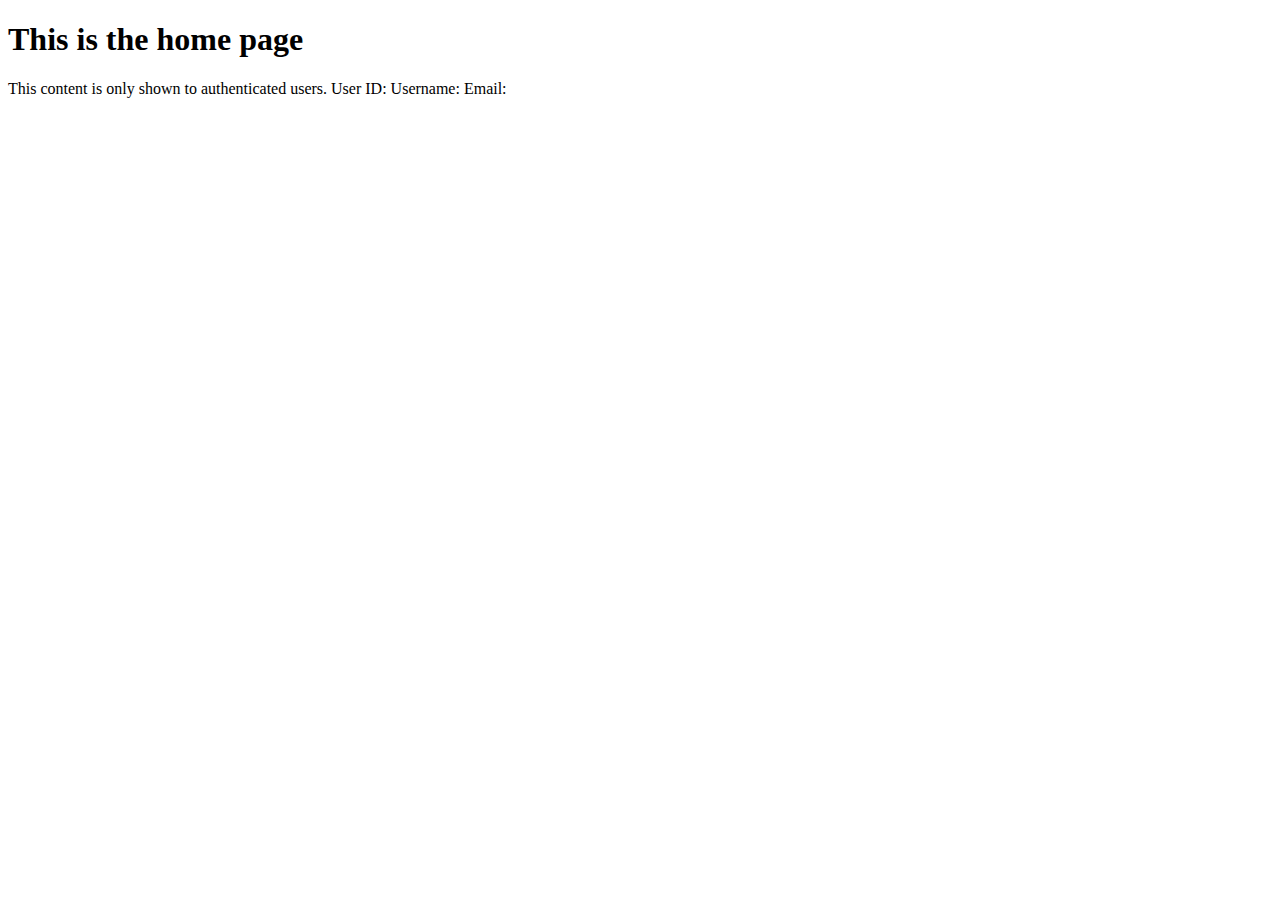
<file: src/main/resources/templates/home.html>
<!DOCTYPE html>
<html xmlns:th="http://www.thymeleaf.org">
<head>
    <meta charset="UTF-8" />
    <title>Home</title>
</head>
<body>

<h1>This is the home page</h1>
<div sec:authorize="isAuthenticated()">
    This content is only shown to authenticated users.

    User ID: <span th:text="${#authentication.principal.id}"/>
    Username: <span th:text="${#authentication.principal.username}"/>
    Email: <span th:text="${#authentication.principal.email}"/>
</div>
</body>
</html>
</file>
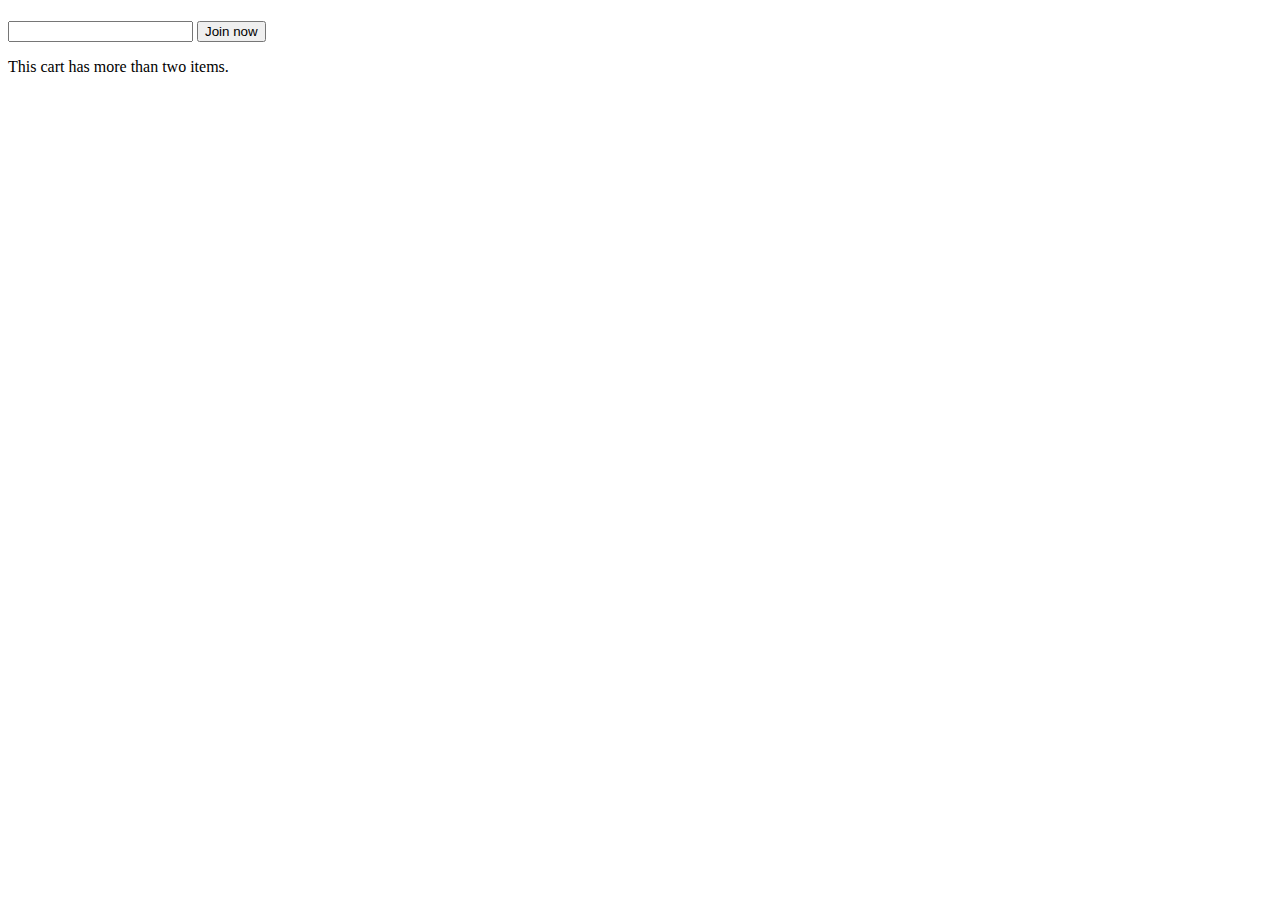
<file: src/main/resources/templates/join.html>
<!DOCTYPE html>
<html xmlns:th="http://www.thymeleaf.org">
<head th:replace="partials/header :: head"></head>
<!--  <meta charset="UTF-8" />-->
<!--  <title>Join</title>-->
<!--</head>-->
<body>

<h1 th:text="${cohort}"></h1>

<form action="/join" method="post">
  <input type="text" name="cohort" id="cohort-ip" class="field" />
  <button>Join now</button>
</form>

<div th:each="item : ${shoppingCart}">
  <p th:text="${item.name}" />
</div>

<div class="alert alert-danger" th:if="${shoppingCart.size() > 2}">
  This cart has more than two items.
</div>
</body>
</html>
</file>
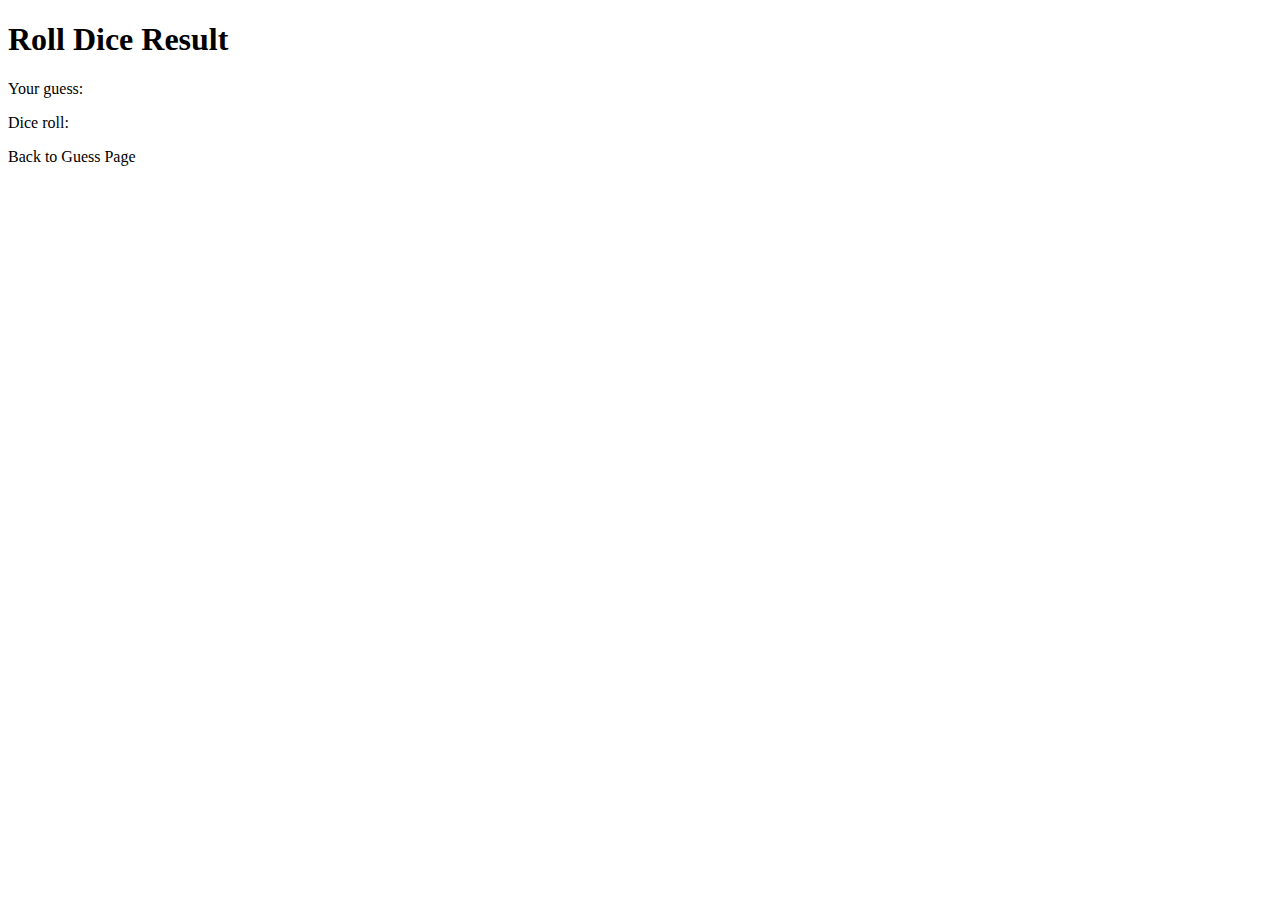
<file: src/main/resources/templates/roll-dice-result.html>
<!DOCTYPE html>
<html xmlns:th="http://www.thymeleaf.org">
<head>
  <title>Roll Dice Result</title>
</head>
<body>

<div th:replace="partials/navbar"></div>

<div th:replace="partials/header"></div>

<h1>Roll Dice Result</h1>
<p>Your guess: <span th:text="${guess}"></span></p>
<p>Dice roll: <span th:text="${diceRoll}"></span></p>
<p><span th:text="${message}"></span></p>
<p><a th:href="@{/roll-dice}">Back to Guess Page</a></p>

<div th:replace="partials/footer"></div>

</body>

<!--<footer>-->
<!--<div th:replace="partials/footer :: footer"></div>-->
<!--</footer>-->

</html>
</file>
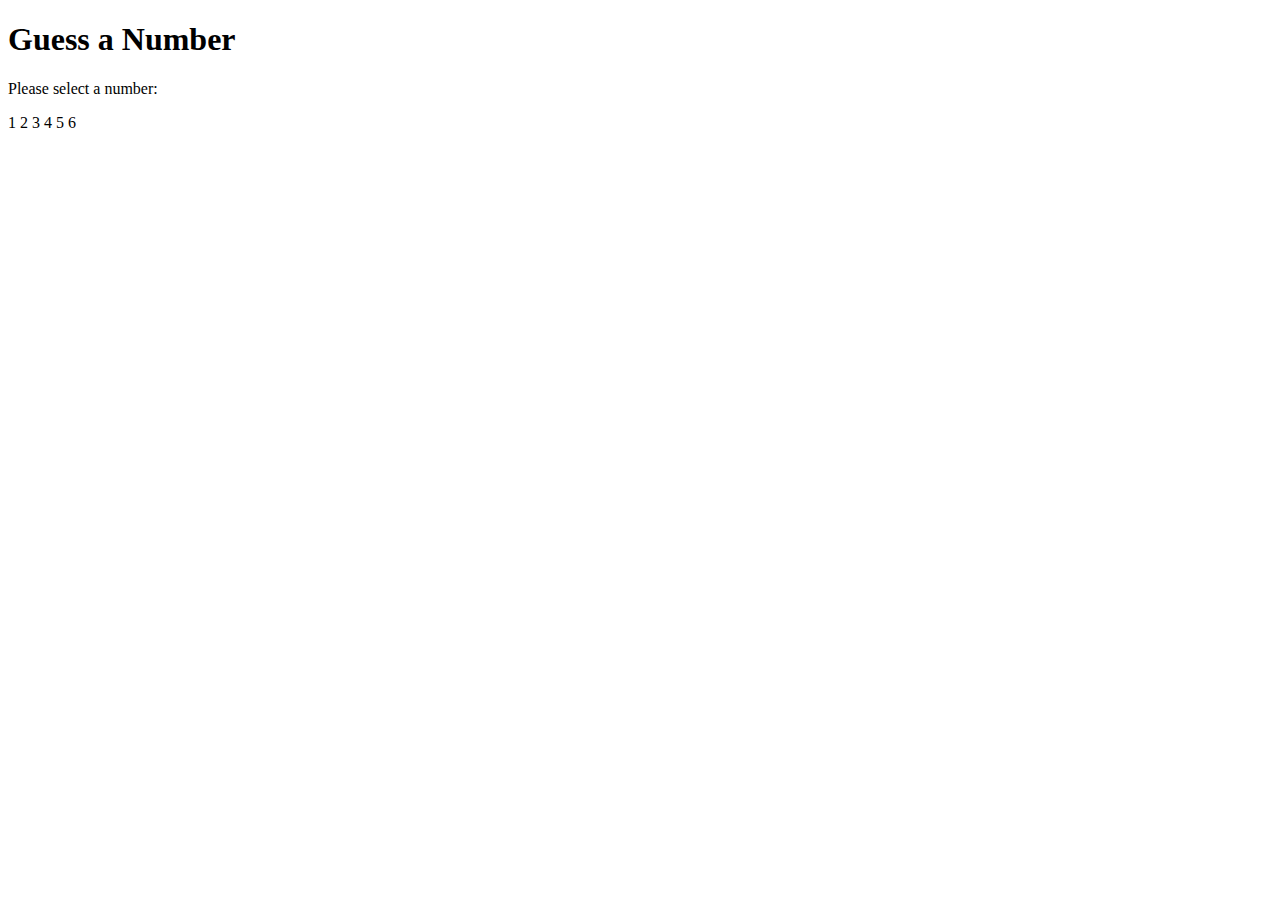
<file: src/main/resources/templates/roll-dice.html>
<!DOCTYPE html>
<html xmlns:th="http://www.thymeleaf.org">
<head>
    <title>Roll Dice</title>
</head>
<body>

<div th:replace="partials/navbar"></div>

<div th:replace="partials/header"></div>

<h1>Guess a Number</h1>
<p>Please select a number:</p>
<a th:href="@{/roll-dice/1}">1</a>
<a th:href="@{/roll-dice/2}">2</a>
<a th:href="@{/roll-dice/3}">3</a>
<a th:href="@{/roll-dice/4}">4</a>
<a th:href="@{/roll-dice/5}">5</a>
<a th:href="@{/roll-dice/6}">6</a>

<div th:replace="partials/footer"></div>

</body>
<footer>
    <div th:replace="partials/footer :: footer"></div>
</footer>
</html>
</file>
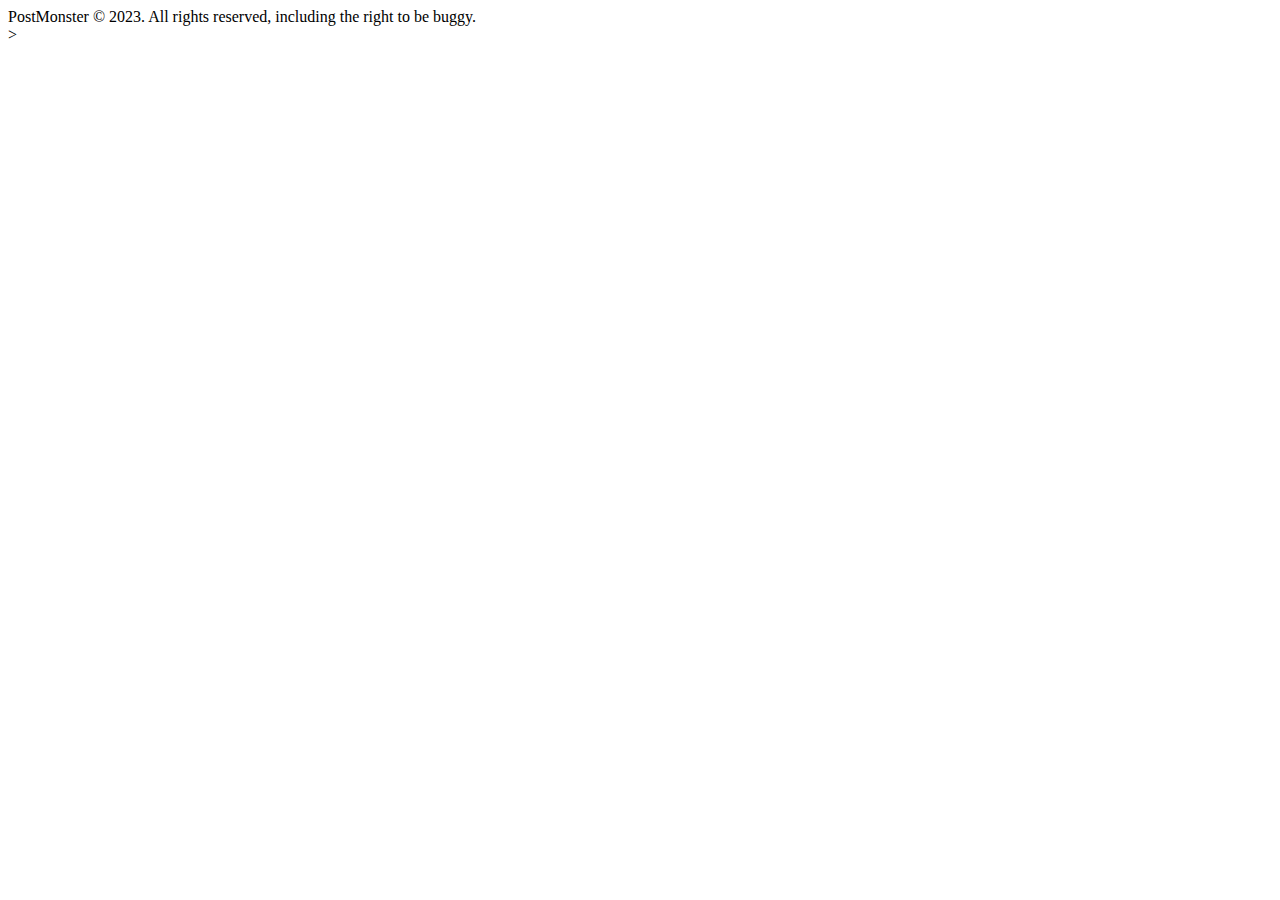
<file: src/main/resources/templates/partials/footer.html>
<!DOCTYPE html>
<html xmlns:th="http://www.thymeleaf.org" xmlns:sec="http://www.thymeleaf.org/extras/spring-security">
<head>
    <meta charset="UTF-8">
    <title>navbar</title>
</head>
<body>
<div th:fragment="navbar">
    <footer th:fragment="footer">
        PostMonster &copy; 2023. All rights reserved, including the right to be buggy.

        <script src="https://cdn.jsdelivr.net/npm/bootstrap@5.1.3/dist/js/bootstrap.bundle.min.js" integrity="sha384-ka7Sk0Gln4gmtz2MlQnikT1wXgYsOg+OMhuP+IlRH9sENBO0LRn5q+8nbTov4+1p" crossorigin="anonymous"></script>

        <form th:action="@{/logout}" th:method="post" id="logoutForm">
        </form>
        <script>
            const link = document.querySelector("#logout-link");
            if(link !== null) {
                link.addEventListener("click", function (event) {
                    document.getElementById("logoutForm").submit();
                });
            }
        </script>

    </footer>
</div>
</body>
</html>>
</file>
